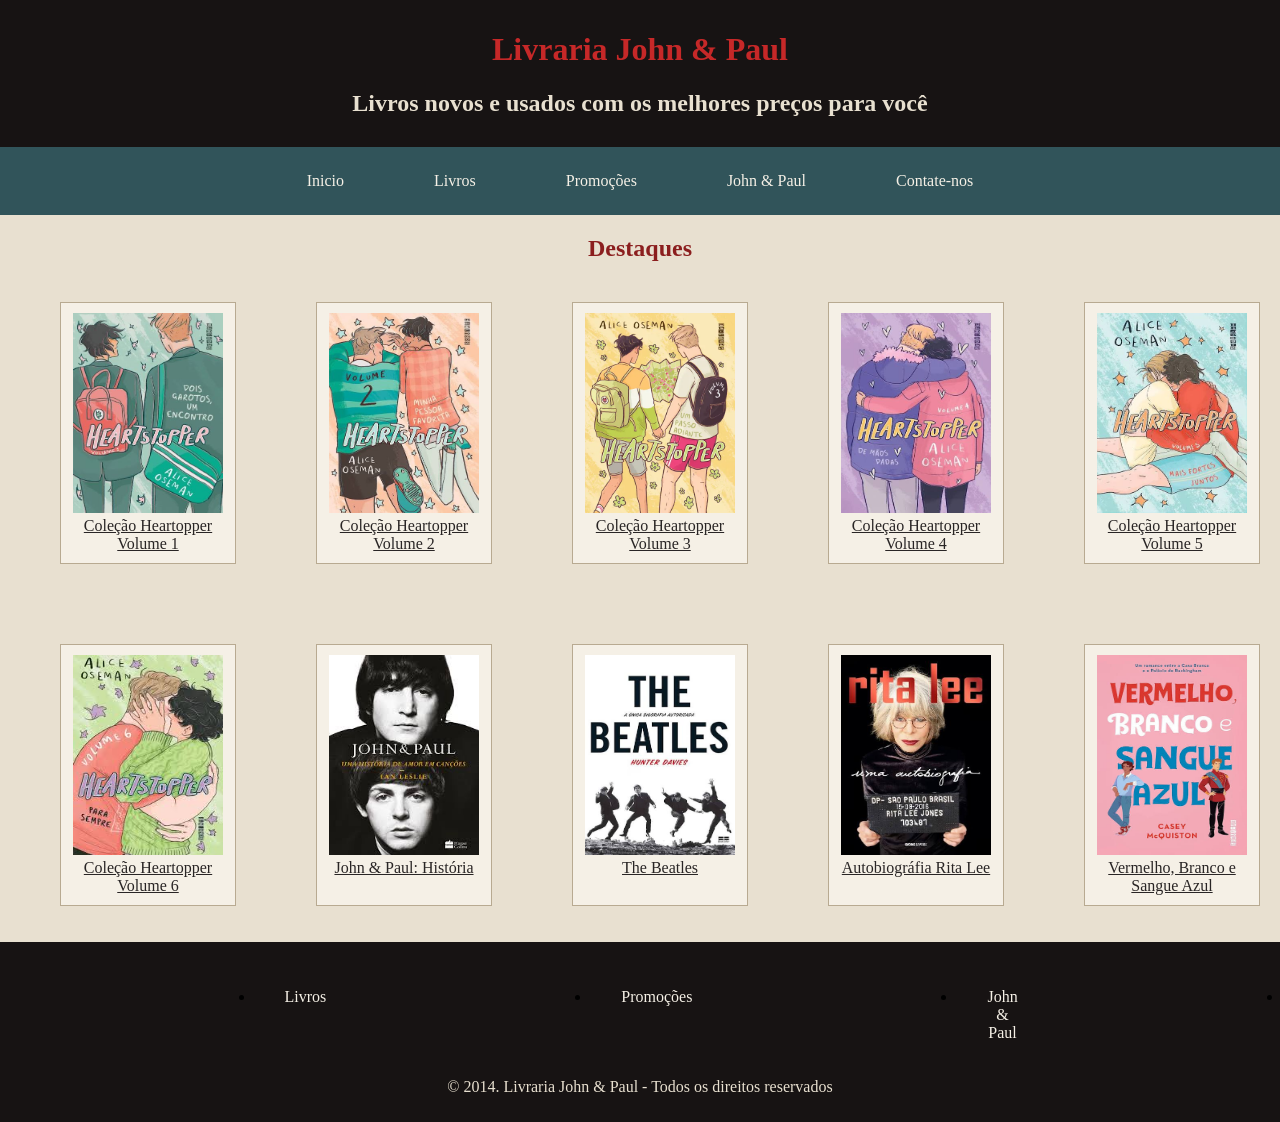
<file: index.html>
<!DOCTYPE html>
<html lang="pt-br">
<head>
    <meta charset="UTF-8">
    <meta name="viewport" content="width=device-width, initial-scale=1.0">
    <link rel="stylesheet" href="css/style.css">
    <title>Projeto Livraria</title>
</head>
<body>

    <header id="topo">
        <h1>Livraria John & Paul</h1>
        <h2>Livros novos e usados com os melhores preços para você</h2>
    </header>

    <nav id="menu">
        <ul>
            <li><a href="index.html">Inicio</a></li>
            <li><a href="produtos.html">Livros</a></li>
            <li><a href="#">Promoções</a></li>
            <li><a href="sobre.html">John & Paul</a></li>
            <li><a href="contato.html">Contate-nos</a></li>
        </ul>
    </nav>


    <div class="destaques">
        <h2>Destaques</h2>

        <ul>
            <figure><a href="#"><li><img src="assests/img/heartstopper1.png" alt="Coleção Heartopper Volume 1">
                                            <figcaption>Coleção Heartopper Volume 1</figcaption></li></a></figure>

            <figure><a href="#"><li><img src="assests/img/heartstopper2.png" alt="Coleção Heartopper Volume 2">
                                            <figcaption>Coleção Heartopper Volume 2</figcaption></li></a></figure>

            <figure><a href="#"><li><img src="assests/img/heartstopper3.png" alt="Coleção Heartopper Volume 3">
                                            <figcaption>Coleção Heartopper Volume 3</figcaption></li></a></figure>

            <figure><a href="#"><li><img src="assests/img/heartstopper4.png" alt="Coleção Heartopper Volume 4">
                                            <figcaption>Coleção Heartopper Volume 4</figcaption></li></a></figure>

            <figure><a href="#"><li><img src="assests/img/heartstopper5.png" alt="Coleção Heartopper Volume 5">
                                            <figcaption>Coleção Heartopper Volume 5</figcaption></li></a></figure>

            <figure><a href="#"><li><img src="assests/img/heartstopper6.png" alt="Coleção Heartopper Volume 6">
                                            <figcaption>Coleção Heartopper Volume 6</figcaption></li></a></figure>

            <figure><a href="#"><li><img src="assests/img/johnpaul.png" alt="John & Paul: História">
                                            <figcaption>John & Paul: História</figcaption></li></a></figure>

            <figure><a href="#"><li><img src="assests/img/beatles.png" alt="The Beatles">
                                            <figcaption>The Beatles</figcaption></li></a></figure>

            <figure><a href="#"><li><img src="assests/img/ritalee.png" alt="Autobiográfia Rita Lee">
                                            <figcaption>Autobiográfia Rita Lee</figcaption></li></a></figure>

            <figure><a href="#"><li><img src="assests/img/vermelhoebranco.png" alt="Vermelho, Branco e Sangue Azul">
                                            <figcaption>Vermelho, Branco e Sangue Azul</figcaption></li></a></figure>

        </ul>
    </div>

    <footer id="rodape">
        <div class="links">
            <ul>
                <li><a href="index.html">Inicio</a></li>
                <li><a href="produtos.html">Livros</a></li>
                <li><a href="#">Promoções</a></li>
                <li><a href="sobre.html">John & Paul</a></li>
                <li><a href="contato.html">Contate-nos</a></li>
            </ul>
        </div>

        <div class="direitos">
            <p> &copy; 2014. Livraria John & Paul - Todos os direitos reservados</p>
        </div>
    </footer>

</body>
</html>
</file>
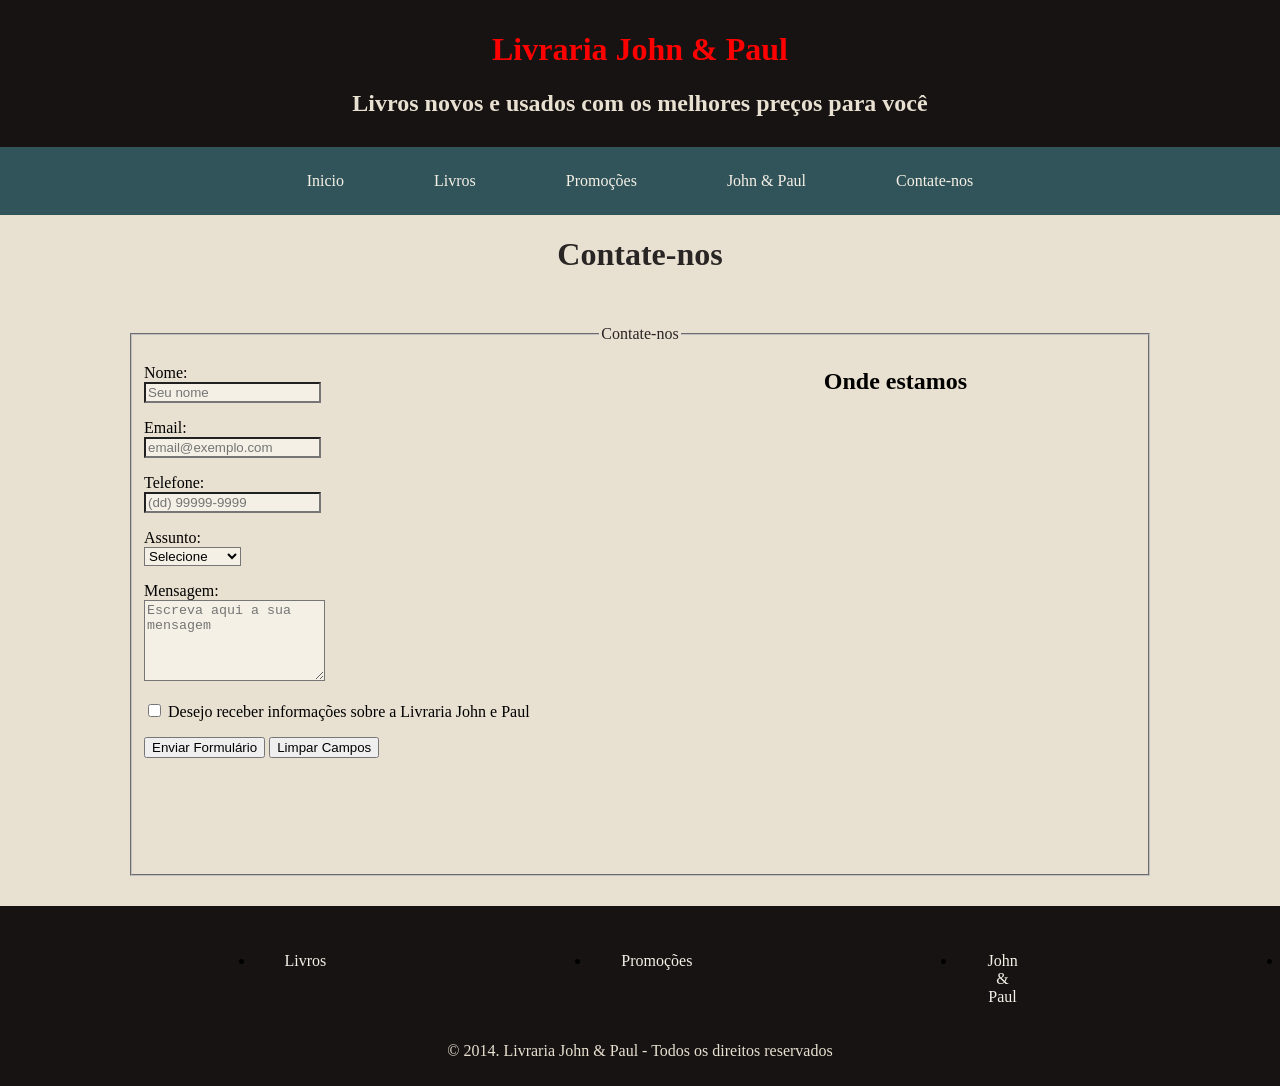
<file: contato.html>
<!DOCTYPE html>
<html lang="pt-br">
<head>
    <meta charset="UTF-8">
    <meta name="viewport" content="width=device-width, initial-scale=1.0">
    <link rel="stylesheet" href="css/style.css">
    <title>Projeto Livraria</title>
</head>
<body>

    <div id="topo">
        <h1 style="color: red;">Livraria John & Paul</h1>
        <h2>Livros novos e usados com os melhores preços para você</h2>
    </div>

    <nav id="menu">
        <ul>
            <li><a href="index.html">Inicio</a></li>
            <li><a href="produtos.html">Livros</a></li>
            <li><a href="#">Promoções</a></li>
            <li><a href="sobre.html">John & Paul</a></li>
            <li><a href="contato.html">Contate-nos</a></li>
        </ul>
    </nav>
    
    <h1 id="contatoTitulo">Contate-nos</h1>

    <form class="contato" action="#" method="POST">
    <fieldset>

        <legend>Contate-nos</legend>

        <div class="form-conteudo">

            <div class="campos">

                <p>
                    <label for="nome">Nome:</label><br>
                    <input type="text" id="nome" name="nome" placeholder="Seu nome" required>
                </p>

                <p>
                    <label for="email">Email:</label><br>
                    <input type="email" id="email" name="email" placeholder="email@exemplo.com" required>
                </p>

                <p>
                    <label for="telefone">Telefone:</label><br>
                    <input type="tel" id="telefone" name="telefone" placeholder="(dd) 99999-9999">
                </p>

                <p>
                    <label for="assunto">Assunto:</label><br>
                    <select id="assunto" name="assunto" required>
                        <option value="" disabled selected>Selecione</option>
                        <option value="trocas">Trocas</option>
                        <option value="atendimento">Atendimento</option>
                        <option value="comercial">Comercial</option>
                        <option value="outros">Outros</option>
                    </select>
                </p>

                <p>
                    <label for="mensagem">Mensagem:</label><br>
                    <textarea id="mensagem" name="mensagem" rows="5" placeholder="Escreva aqui a sua mensagem" required></textarea>
                </p>

                <p>
                    <label>
                        <input type="checkbox" name="newsletter" value="sim">
                        Desejo receber informações sobre a Livraria John e Paul
                    </label>
                </p>

                <p>
                    <button type="submit">Enviar Formulário</button>
                    <button type="reset">Limpar Campos</button>
                </p>

            </div>

            <div class="mapa">
                <h2>Onde estamos</h2>
                <iframe
                    src="https://www.google.com/maps/embed?pb=!1m18!1m12!1m3!1d224444.41829033525!2d-81.34279409999999!3d28.481232000000002!2m3!1f0!2f0!3f0!3m2!1i1024!2i768!4f13.1!3m3!1m2!1s0x88e773d8fecdbc77%3A0xac3b2063ca5bf9e!2sOrlando%2C%20Fl%C3%B3rida%2C%20EUA!5e0!3m2!1spt-BR!2sbr!4v1788907290461!5m2!1spt-BR!2sbr"
                    allowfullscreen=""
                    loading="lazy"
                    referrerpolicy="strict-origin-when-cross-origin">
                </iframe>
            </div>

        </div>

    </fieldset>
</form>


<footer id="rodape">
    <div class="links">
            <ul>
                <li><a href="index.html">Inicio</a></li>
                <li><a href="produtos.html">Livros</a></li>
                <li><a href="#">Promoções</a></li>
                <li><a href="sobre.html">John & Paul</a></li>
                <li><a href="contato.html">Contate-nos</a></li>
            </ul>
     </div>

    <div class="direitos">
        <p> &copy; 2014. Livraria John & Paul - Todos os direitos reservados</p>
    </div>
</footer>

</body>
</html>
</file>
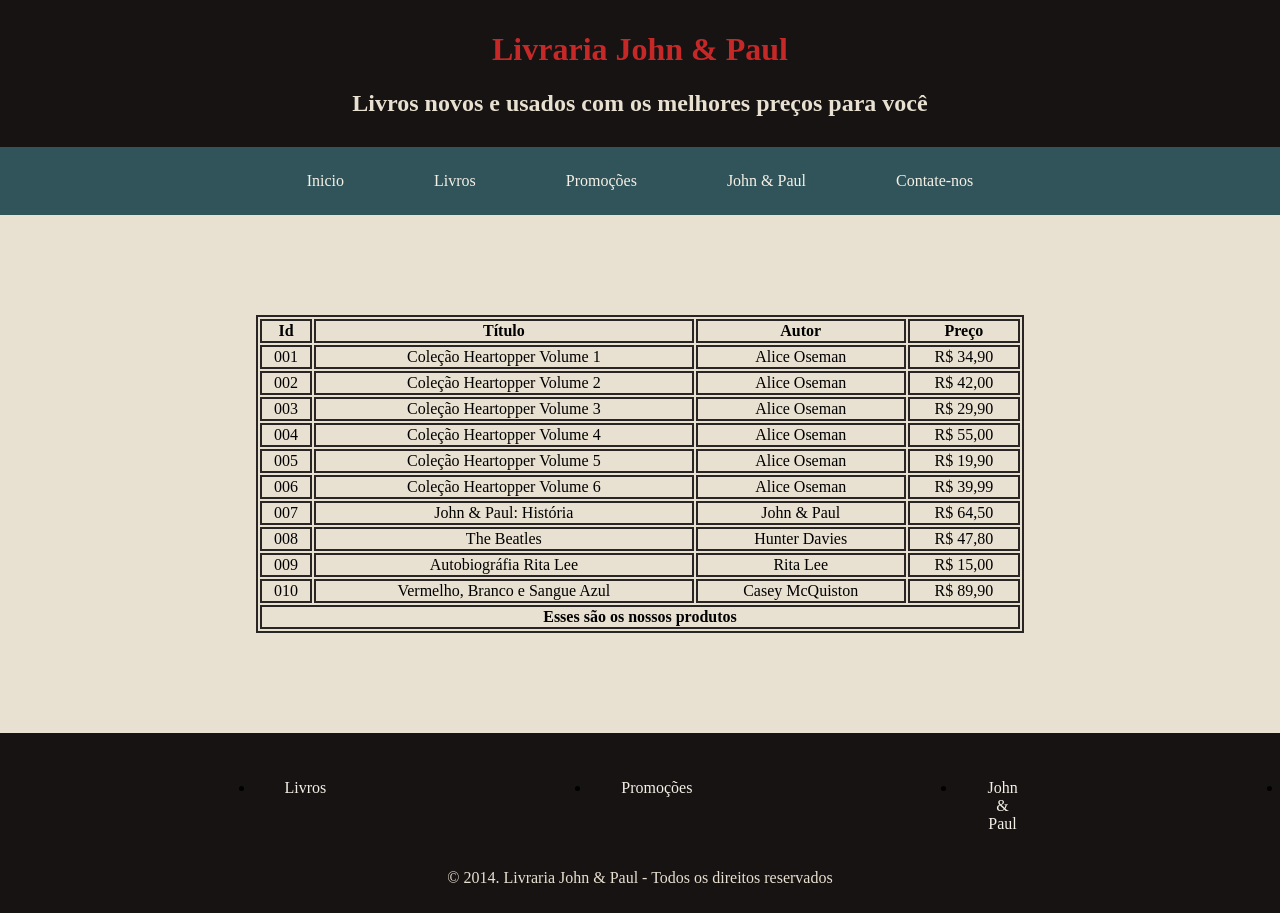
<file: produtos.html>
<!DOCTYPE html>
<html lang="pt-br">
<head>
    <meta charset="UTF-8">
    <meta name="viewport" content="width=device-width, initial-scale=1.0">
    <link rel="stylesheet" href="css/style.css">
    <title>Projeto Livraria</title>
</head>
<body>

    <header id="topo">
    <h1>Livraria John & Paul</h1>
    <h2>Livros novos e usados com os melhores preços para você</h2>
    </header>

    <nav id="menu">
        <ul>
            <li><a href="index.html">Inicio</a></li>
            <li><a href="produtos.html">Livros</a></li>
            <li><a href="#">Promoções</a></li>
            <li><a href="sobre.html">John & Paul</a></li>
            <li><a href="contato.html">Contate-nos</a></li>
        </ul>
    </nav>

    <table class="tabelaLivros" border = "1">

        <thead>
            <tr>
                <th>Id</th>
                <th>Título</th>
                <th>Autor</th>
                <th>Preço</th>
            </tr>
        </thead>

        <tbody>
            <tr>
                <td>001</td>
                <td>Coleção Heartopper Volume 1</td>
                <td>Alice Oseman</td>
                <td>R$ 34,90</td>
            </tr>

            <tr>
                <td>002</td>
                <td>Coleção Heartopper Volume 2</td>
                <td>Alice Oseman</td>
                <td>R$ 42,00</td>
            </tr>

            <tr>
                <td>003</td>
                <td>Coleção Heartopper Volume 3</td>
                <td>Alice Oseman</td>
                <td>R$ 29,90</td>
            </tr>

            <tr>
                <td>004</td>
                <td>Coleção Heartopper Volume 4</td>
                <td>Alice Oseman</td>
                <td>R$ 55,00</td>
            </tr>

            <tr>
                <td>005</td>
                <td>Coleção Heartopper Volume 5</td>
                <td>Alice Oseman</td>
                <td>R$ 19,90</td>
            </tr>

            <tr>
                <td>006</td>
                <td>Coleção Heartopper Volume 6</td>
                <td>Alice Oseman</td>
                <td>R$ 39,99</td>
            </tr>

            <tr>
                <td>007</td>
                <td>John &amp; Paul: História</td>
                <td>John &amp; Paul</td>
                <td>R$ 64,50</td>
            </tr>

            <tr>
                <td>008</td>
                <td>The Beatles</td>
                <td>Hunter Davies</td>
                <td>R$ 47,80</td>
            </tr>

            <tr>
                <td>009</td>
                <td>Autobiográfia Rita Lee</td>
                <td>Rita Lee</td>
                <td>R$ 15,00</td>
            </tr>

            <tr>
                <td>010</td>
                <td>Vermelho, Branco e Sangue Azul</td>
                <td>Casey McQuiston</td>
                <td>R$ 89,90</td>
            </tr>
        </tbody>

        <tfoot>
            <tr>
                <td colspan="4"><strong>Esses são os nossos produtos</strong></td>
            </tr>
        </tfoot>

    </table>

    <footer id="rodape">
        <div class="links">
            <ul>
                <li><a href="index.html">Inicio</a></li>
                <li><a href="produtos.html">Livros</a></li>
                <li><a href="#">Promoções</a></li>
                <li><a href="sobre.html">John & Paul</a></li>
                <li><a href="contato.html">Contate-nos</a></li>
            </ul>
        </div>

        <div class="direitos">
            <p> &copy; 2014. Livraria John & Paul - Todos os direitos reservados</p>
        </div>
    </footer>

</body>
</html>
</file>
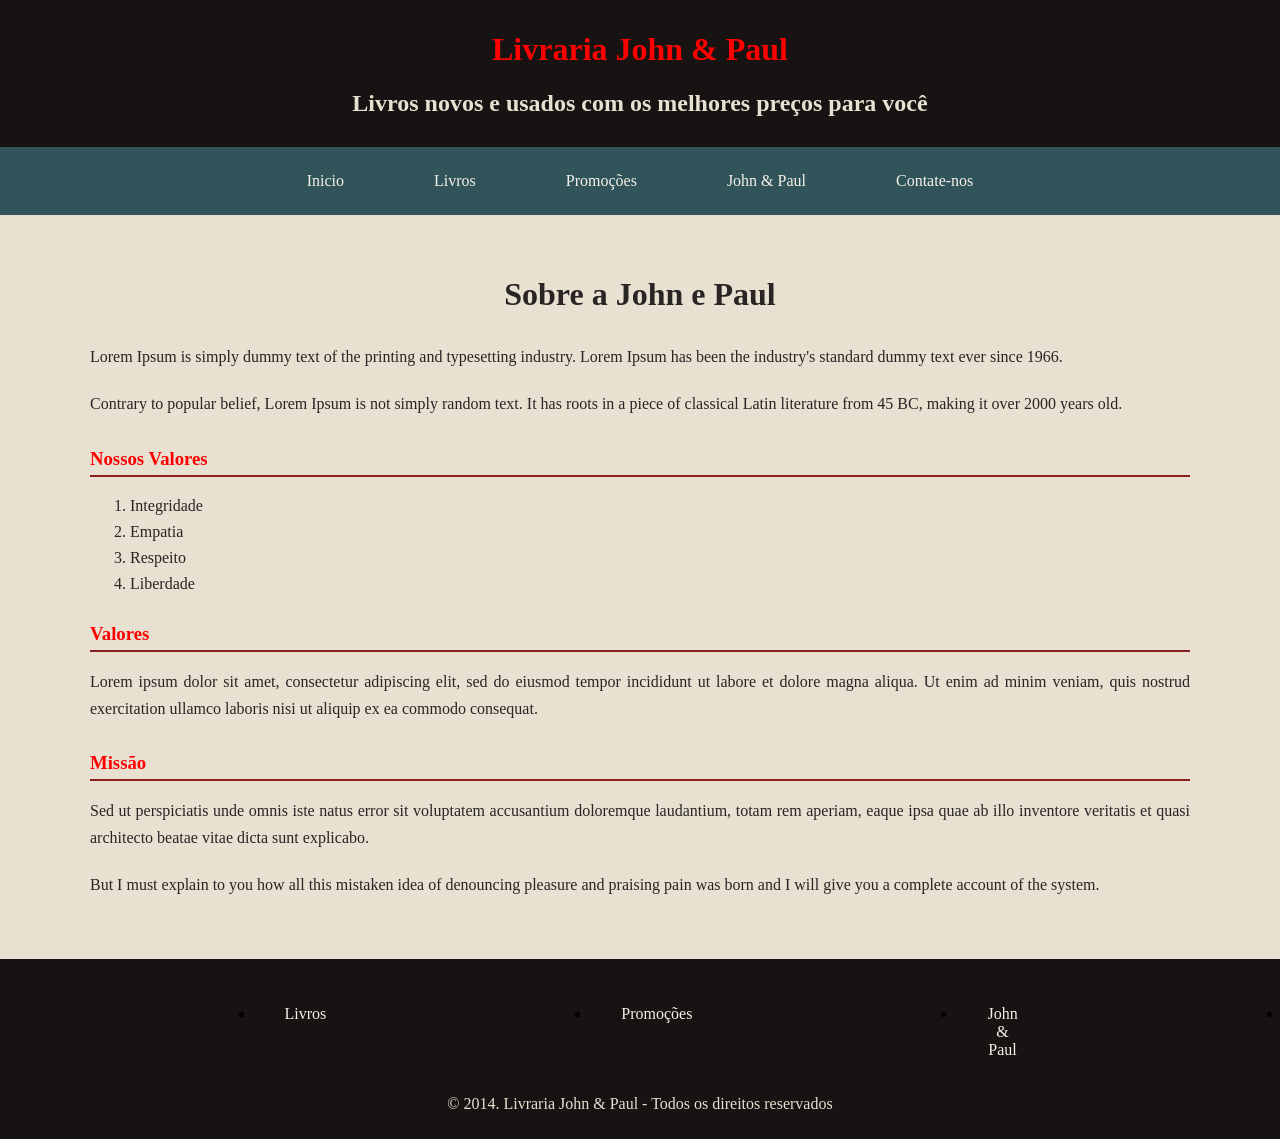
<file: sobre.html>
<!DOCTYPE html>
<html lang="pt-br">
<head>
    <meta charset="UTF-8">
    <meta name="viewport" content="width=device-width, initial-scale=1.0">
    <link rel="stylesheet" href="css/style.css">
    <title>Projeto Livraria</title>
</head>
<body>
    
    <div id="topo">
        <h1 style="color: red;">Livraria John & Paul</h1>
        <h2>Livros novos e usados com os melhores preços para você</h2>
    </div>

    <nav id="menu">
        <ul>
            <li><a href="index.html">Inicio</a></li>
            <li><a href="produtos.html">Livros</a></li>
            <li><a href="#">Promoções</a></li>
            <li><a href="sobre.html">John & Paul</a></li>
            <li><a href="contato.html">Contate-nos</a></li>
        </ul>
    </nav>

    <div class="sobre">
        <h1>Sobre a John e Paul</h1>
        <p>Lorem Ipsum is simply dummy text of the printing and typesetting industry. Lorem Ipsum has been the industry's standard dummy text ever since 1966.</p>
        <p>Contrary to popular belief, Lorem Ipsum is not simply random text. It has roots in a piece of classical Latin literature from 45 BC, making it over 2000 years old.</p>

        <h3 style="color: red;">Nossos Valores</h3>

        <ol>
            <li>Integridade</li>
            <li>Empatia</li>
            <li>Respeito</li>
            <li>Liberdade</li>
        </ol>

        <h3 style="color: red;">Valores</h3>
        <p>Lorem ipsum dolor sit amet, consectetur adipiscing elit, sed do eiusmod tempor incididunt ut labore et dolore magna aliqua. Ut enim ad minim veniam, quis nostrud exercitation ullamco laboris nisi ut aliquip ex ea commodo consequat.</p>

        <h3 style="color: red;">Missão</h3>
        <p>Sed ut perspiciatis unde omnis iste natus error sit voluptatem accusantium doloremque laudantium, totam rem aperiam, eaque ipsa quae ab illo inventore veritatis et quasi architecto beatae vitae dicta sunt explicabo.</p>
        <p>But I must explain to you how all this mistaken idea of denouncing pleasure and praising pain was born and I will give you a complete account of the system.</p>
    </div>

    <footer id="rodape">
        <div class="links">
            <ul>
                <li><a href="index.html">Inicio</a></li>
                <li><a href="produtos.html">Livros</a></li>
                <li><a href="#">Promoções</a></li>
                <li><a href="sobre.html">John & Paul</a></li>
                <li><a href="contato.html">Contate-nos</a></li>
            </ul>
        </div>

        <div class="direitos">
            <p> &copy; 2014. Livraria John & Paul - Todos os direitos reservados</p>
        </div>
    </footer>
</body>
</html>
</file>
<file: css/style.css>
#topo
{
    background-color: #171313;
    text-align: center;
    padding: 10px;
}

#topo h1
{
    color: #C62828;
}

#topo h2
{
    color: #E8E0D0;
}

body
{
    background-color: #E8E0D0;
    margin: 0;
    min-height: 100vh;
    display: flex;
    flex-direction: column;
}

nav
{
    padding: 20px;
    background-color: #31545A;
}

#menu ul
{
    display: flex;
    gap: 235px;
}

#menu a
{
    color: #F5F0E6;
}

#menu
{
    background-color: #31545A;
    padding: 5px;
}

.destaques ul
{
    list-style: none;
    display: grid;
    grid-template-columns: repeat(5, 1fr);
    gap: 40px;
}

.destaques h2
{
    color: #8B1E1E;
    text-align: center;
}

figure
{
    text-align: center;
    margin: 20px;
    padding: 10px;
    border: 1px solid #B8AA91;
    display: inline-block;
    background-color: #F5F0E6;
}

figure:hover
{
    box-shadow: 0 0 10px rgba(0, 0, 0, 0.3);
}

img
{
    width: 150px;
    height: 200px;
}

.destaques a
{
    color: #292525;
}

.links a
{
    color: #E8E0D0;
}

#rodape
{
    background-color: #171313;
    text-align: center;
    padding: 10px;
    margin-top: auto;
}

.links ul
{
    display: flex;
    gap: 235px;
    justify-content: center;
}

.direitos
{
    text-align: center;
    color: #E8E0D0;
}

.tabelaLivros
{
    width: 60%;
    margin: 100px auto;
    text-align: center;
}

table, th, td
{
    border: 2px solid #292525;
}

.sobre
{
    max-width: 1100px;
    margin: 0 auto;
    padding: 40px 30px;
}

.sobre h1
{
    text-align: center;
    margin-bottom: 30px;
    font-size: 32px;
    color: #292525;
}

.sobre p
{
    line-height: 1.7;
    margin-bottom: 20px;
    text-align: justify;
    color: #292525;
}

.sobre h3
{
    color: #8B1E1E;
    margin-top: 30px;
    margin-bottom: 15px;
    border-bottom: 2px solid #8B1E1E;
    padding-bottom: 5px;
}

.sobre ol
{
    margin: 20px 0;
    padding-left: 40px;
}

.sobre li
{
    margin-bottom: 8px;
    color: #292525;
}

#contatoTitulo
{
    text-align: center;
    color: #292525;
}

.contato
{
    width: 80%;
    margin: 30px auto;
}

.contato legend
{
    text-align: center;
    color: #292525;
}

input
{
    background-color: #F5F0E6;
}

select
{
    background-color: #F5F0E6;
}

textarea
{
    background-color: #F5F0E6;
}

button:hover
{
    background-color: #C62828;
    color: white;
}

#menu
{
    background-color: #31545A;
    padding: 5px;
}

#menu ul
{
    display: flex;
    justify-content: center;
    gap: 30px;
    list-style: none;
    padding: 0;
    margin: 0;
}

#menu li a
{
    display: block;
    padding: 20px 30px;
    color: #F5F0E6;
    text-decoration: none;
    transition: 0.3s;
}

#menu li a:hover
{
    background-color: #C62828;
    color: white;
}

#rodade
{
    background-color: #31545A;
    text-align: center;
    padding: 10px;
    margin-top: auto;
}

#rodade ul
{
    display: flex;
    justify-content: center;
    gap: 30px;
    list-style: none;
    padding: 0;
    margin: 0;
}

#rodape li a
{
    display: block;
    padding: 20px 30px;
    color: #F5F0E6;
    text-decoration: none;
    transition: 0.3s;
}

#rodape li a:hover
{
    background-color: #C62828;
    color: white;
}

.form-conteudo
{
    display: flex;
    gap: 30px;
    align-items: flex-start;
}

.campos
{
    width: 50%;
}

.mapa h2
{
    text-align: center;
    margin-bottom: 15px;
}

.mapa
{
    width: 50%;
}

.mapa iframe
{
    width: 100%;
    height: 450px;
    border: 0;
}
</file>
